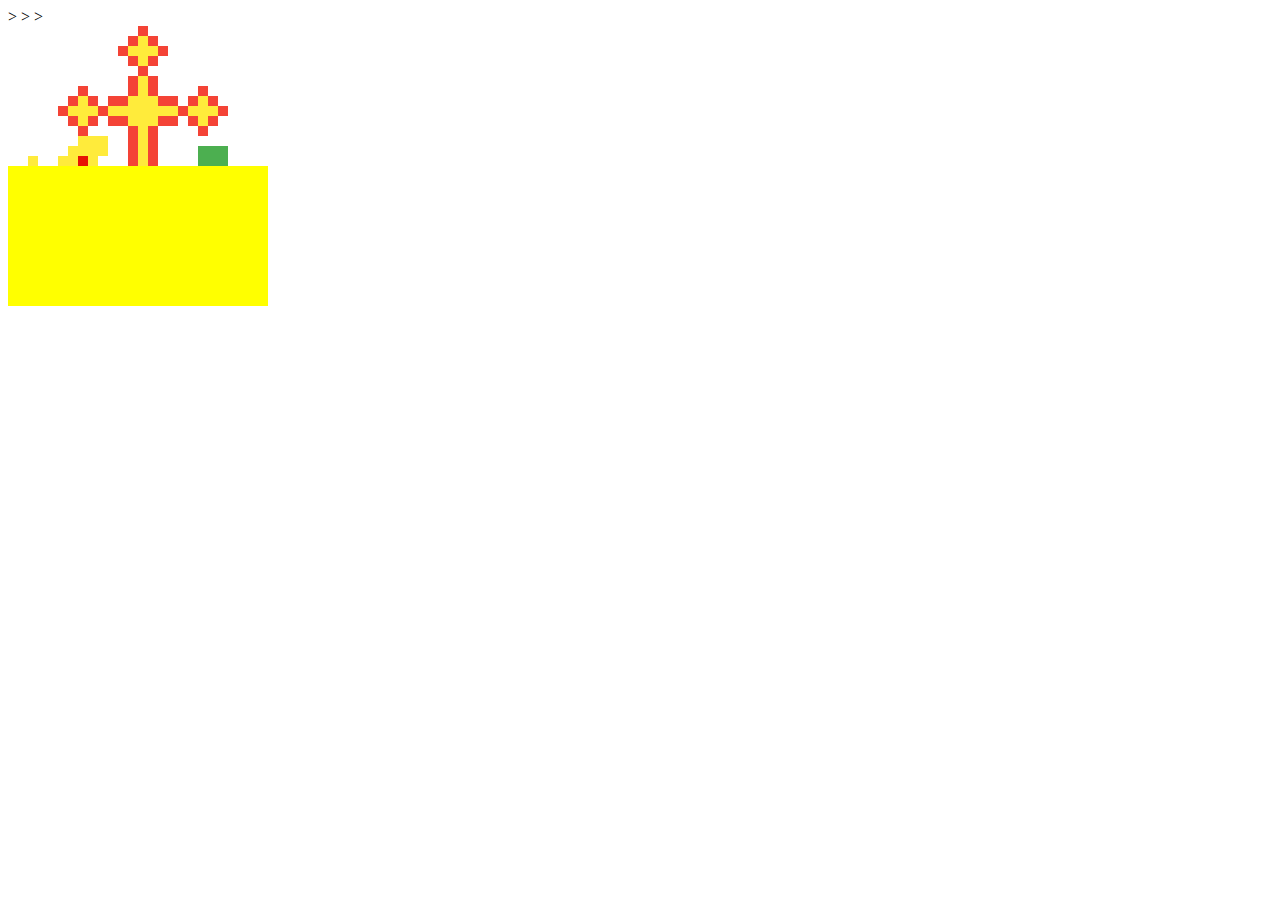
<file: botellas.html>
<!DOCTYPE html>
<html>
<head>
<title>Imagen en Tabla HTML</title>
<style>
  table {
    border-collapse: collapse;
  }
  td {
    width: 10px;
    height: 10px;
    border: none;
    padding: 0;
  }
  .yellow { background: #ffeb3b; }
  .red { background: #f44336; }
  .black { background: #000; }
  .white { background: #fff; }
  .gray { background: #888; }
  .pink { background: #e91e63; }
  .purple { background: #9c27b0; }
  .blue { background: #2196f3; }
  .green { background: #4caf50; }
  .orange { background: #ff9800; }
</style>
</head>
<body>

<table>
  <tr>
    <td ></td>
    <td ></td>
    <td ></td>
    <td ></td>
    <td ></td>
    <td></td>
    <td ></td>
    <td ></td>
    <td ></td>
    <td ></td>
    <td ></td>
    <td ></td>
    <td ></td>
    <td style="background: #f44336;"></td>
    <td ></td>
    <td></td>
    <td ></td>
    <td ></td>
    <td ></td>
    <td ></td>
    <td ></td>
    <td ></td>
    <td ></td>
    <td ></td>
    <td ></td>
    <td ></td>
  </tr>
    <tr>
   <td></td>
    <td ></td>
    <td></td>
    <td ></td>
    <td ></td>
    <td ></td>
    <td ></td>
    <td ></td>
    <td ></td>
    <td></td>
    <td ></td>
    <td ></td>
    <td style="background: #f44336;"></td>
    <td style="background: #ffeb3b;"></td>
    <td style="background: #f44336;"></td>
    <td ></td>
    <td ></td>
    <td ></td>
    <td ></td>
    <td></td>
    <td ></td>
    <td ></td>
    <td ></td>
    <td ></td>
    <td ></td>
    <td ></td>
    <tr>
    <td ></td>
    <td ></td>
    <td ></td>
    <td ></td>
    <td ></td>
    <td ></td>
    <td ></td>
    <td ></td>
    <td ></td>
    <td ></td>
    <td ></td>
    <td style="background: #f44336;"></td>
    <td style="background: #ffeb3b;"></td>
    <td style="background: #ffeb3b;"></td>
    <td style="background: #ffeb3b;"></td>
    <td style="background: #f44336;"></td>
    <td ></td>
    <td ></td>
    <td ></td>
    <td></td>
    <td ></td>
    <td ></td>
    <td></td>
    <td ></td>
    <td ></td>
    <td></td>>
  </tr>
   <tr>
   <td></td>
    <td ></td>
    <td></td>
    <td ></td>
    <td ></td>
    <td ></td>
    <td ></td>
    <td ></td>
    <td ></td>
    <td></td>
    <td ></td>
    <td ></td>
    <td style="background: #f44336;"></td>
    <td style="background: #ffeb3b;"></td>
    <td style="background: #f44336;"></td>
    <td ></td>
    <td ></td>
    <td ></td>
    <td ></td>
    <td></td>
    <td ></td>
    <td ></td>
    <td ></td>
    <td ></td>
    <td ></td>
    <td ></td>
   </tr>
  <tr>
    <td ></td>
    <td ></td>
    <td ></td>
    <td ></td>
    <td ></td>
    <td></td>
    <td ></td>
    <td ></td>
    <td ></td>
    <td ></td>
    <td ></td>
    <td ></td>
    <td ></td>
    <td style="background: #f44336;"></td>
    <td ></td>
    <td></td>
    <td ></td>
    <td ></td>
    <td ></td>
    <td ></td>
    <td ></td>
    <td ></td>
    <td ></td>
    <td ></td>
    <td ></td>
    <td ></td>
  </tr>
   <tr>
   <td></td>
    <td ></td>
    <td></td>
    <td ></td>
    <td ></td>
    <td ></td>
    <td ></td>
    <td ></td>
    <td ></td>
    <td></td>
    <td ></td>
    <td ></td>
    <td style="background: #f44336;"></td>
    <td style="background: #ffeb3b;"></td>
    <td style="background: #f44336;"></td>
    <td ></td>
    <td ></td>
    <td ></td>
    <td ></td>
    <td></td>
    <td ></td>
    <td ></td>
    <td ></td>
    <td ></td>
    <td ></td>
    <td ></td>
  </tr>
   <tr>
   <td></td>
    <td ></td>
    <td></td>
    <td ></td>
    <td ></td>
    <td ></td>
    <td ></td>
    <td style="background: #f44336;"></td>
    <td ></td>
    <td></td>
    <td ></td>
    <td ></td>
    <td style="background: #f44336;"></td>
    <td style="background: #ffeb3b;"></td>
    <td style="background: #f44336;"></td>
    <td ></td>
    <td ></td>
    <td ></td>
    <td ></td>
    <td style="background: #f44336;"></td>
    <td ></td>
    <td ></td>
    <td ></td>
    <td ></td>
    <td ></td>
    <td ></td>
   </tr>
 <tr>
    <td ></td>
    <td ></td>
    <td ></td>
    <td ></td>
    <td ></td>
    <td ></td>
    <td style="background: #f44336;"></td>
    <td style="background: #ffeb3b;"></td>
    <td style="background: #f44336;"></td>
    <td ></td>
    <td style="background: #f44336;"></td>
    <td style="background: #f44336;"></td>
    <td style="background: #ffeb3b;"></td>
    <td style="background: #ffeb3b;"></td>
    <td style="background: #ffeb3b;"></td>
    <td style="background: #f44336;"></td>
    <td style="background: #f44336;"></td>
    <td ></td>
    <td style="background: #f44336;"></td>
    <td style="background: #ffeb3b;"></td>
    <td style="background: #f44336;"></td>
    <td ></td>
    <td></td>
    <td ></td>
    <td ></td>
    <td></td>>
  </tr>
  <tr>
   <td ></td>
    <td ></td>
    <td ></td>
    <td ></td>
    <td ></td>
    <td style="background: #f44336;"></td>
    <td style="background: #ffeb3b;"></td>
    <td style="background: #ffeb3b;"></td>
    <td style="background: #ffeb3b;"></td>
    <td style="background: #f44336;"></td>
    <td style="background: #ffeb3b;"></td>
    <td style="background: #ffeb3b;"></td>
    <td style="background: #ffeb3b;"></td>
    <td style="background: #ffeb3b;"></td>
    <td style="background: #ffeb3b;"></td>
    <td style="background: #ffeb3b;"></td>
    <td style="background: #ffeb3b;"></td>
    <td style="background: #f44336;"></td>
    <td style="background: #ffeb3b;"></td>
    <td style="background: #ffeb3b;"></td>
    <td style="background: #ffeb3b;"></td>
    <td style="background: #f44336;"></td>
    <td ></td>
    <td ></td>
    <td ></td>
    <td ></td>
    <td ></td>
    <td ></td>
  </tr>
  <tr>
    <td ></td>
    <td ></td>
    <td ></td>
    <td ></td>
    <td ></td>
    <td ></td>
    <td style="background: #f44336;"></td>
    <td style="background: #ffeb3b;"></td>
    <td style="background: #f44336;"></td>
    <td ></td>
    <td style="background: #f44336;"></td>
    <td style="background: #f44336;"></td>
    <td style="background: #ffeb3b;"></td>
    <td style="background: #ffeb3b;"></td>
    <td style="background: #ffeb3b;"></td>
    <td style="background: #f44336;"></td>
    <td style="background: #f44336;"></td>
    <td ></td>
    <td style="background: #f44336;"></td>
    <td style="background: #ffeb3b;"></td>
    <td style="background: #f44336;"></td>
    <td ></td>
    <td></td>
    <td ></td>
    <td ></td>
    <td></td>>
  </tr>
  <tr>
    <td></td>
    <td></td>
    <td></td>
    <td ></td>
    <td></td>
    <td></td>
    <td ></td>
    <td style="background: #f44336;"></td>
    <td ></td>
    <td ></td>
    <td></td>
    <td ></td>
    <td style="background: #f44336;"></td>
    <td style="background: #ffeb3b;"></td>
    <td style="background: #f44336;"></td>
    <td ></td>
    <td ></td>
    <td ></td>
    <td ></td>
    <td style="background: #f44336;"></td>
    <td ></td>
    <td ></td>
    <td></td>
    <td ></td>
    <td ></td>
    <td ></td>
  </tr>
 <tr>
    <td></td>
    <td></td>
    <td></td>
    <td ></td>
    <td></td>
    <td></td>
    <td ></td>
    <td style="background: #ffeb3b;"></td>
    <td style="background: #ffeb3b;"></td>
    <td style="background: #ffeb3b;"></td>
    <td></td>
    <td ></td>
    <td style="background: #f44336;"></td>
    <td style="background: #ffeb3b;"></td>
    <td style="background: #f44336;"></td>
    <td ></td>
    <td ></td>
    <td ></td>
    <td ></td>
    <td ></td>
    <td ></td>
    <td ></td>
    <td></td>
    <td ></td>
    <td ></td>
    <td ></td>
  </tr>
  <tr>
    <td></td>
    <td></td>
    <td></td>
    <td ></td>
    <td></td>
    <td></td>
    <td style="background: #ffeb3b;"></td>
    <td style="background: #ffeb3b;"></td>
    <td style="background: #ffeb3b;"></td>
    <td style="background: #ffeb3b;"></td>
    <td></td>
    <td ></td>
    <td style="background: #f44336;"></td>
    <td style="background: #ffeb3b;"></td>
    <td style="background: #f44336;"></td>
    <td ></td>
    <td ></td>
    <td ></td>
    <td ></td>
    <td style=" background: #4caf50; "></td>
    <td style=" background: #4caf50; "></td>
    <td style=" background: #4caf50; "></td>
    <td></td>
    <td ></td>
    <td ></td>
    <td ></td>
  </tr>
 <tr>
    <td></td>
    <td></td>
    <td style="background: #ffeb3b;"></td>
    <td ></td>
    <td ></td>
    <td style="background: #ffeb3b;"></td>
    <td style="background: #ffeb3b;"></td>
    <td style="background: #e71203;"></td>
    <td style="background: #ffeb3b;"></td>
    <td></td>
    <td></td>
    <td ></td>
    <td style="background: #f44336;"></td>
    <td style="background: #ffeb3b;"></td>
    <td style="background: #f44336;"></td>
    <td ></td>
    <td ></td>
    <td ></td>
    <td ></td>
    <td style=" background: #4caf50; "></td>
    <td style=" background: #4caf50; "></td>
    <td style=" background: #4caf50; "></td>
    <td></td>
    <td ></td>
    <td ></td>
    <td ></td>
  </tr>
  <tr>
   <td style="background-color:#FFFF00;"></td>
    <td style="background-color:#FFFF00;"></td>
    <td style="background-color:#FFFF00;"></td>
    <td style="background-color:#FFFF00;"></td>
    <td style="background-color:#FFFF00;"></td>
    <td style="background-color:#FFFF00;"></td>
    <td style="background-color:#FFFF00;"></td>
    <td style="background-color:#FFFF00;"></td>
    <td style="background-color:#FFFF00;"></td>
    <td style="background-color:#FFFF00;"></td>
    <td style="background-color:#FFFF00;"></td>
    <td style="background-color:#FFFF00;"></td>
    <td style="background-color:#FFFF00;"></td>
    <td style="background-color:#FFFF00;"></td>
    <td style="background-color:#FFFF00;"></td>
    <td style="background-color:#FFFF00;"></td>
    <td style="background-color:#FFFF00;"></td>
    <td style="background-color:#FFFF00;"></td>
    <td style="background-color:#FFFF00;"></td>
    <td style="background-color:#FFFF00;"></td>
    <td style="background-color:#FFFF00;"></td>
    <td style="background-color:#FFFF00;"></td>
    <td style="background-color:#FFFF00;"></td>
    <td style="background-color:#FFFF00;"></td>
    <td style="background-color:#FFFF00;"></td>
    <td style="background-color:#FFFF00;"></td>
  </tr>
  <tr>
   <td style="background-color:#FFFF00;"></td>
    <td style="background-color:#FFFF00;"></td>
    <td style="background-color:#FFFF00;"></td>
    <td style="background-color:#FFFF00;"></td>
    <td style="background-color:#FFFF00;"></td>
    <td style="background-color:#FFFF00;"></td>
    <td style="background-color:#FFFF00;"></td>
    <td style="background-color:#FFFF00;"></td>
    <td style="background-color:#FFFF00;"></td>
    <td style="background-color:#FFFF00;"></td>
    <td style="background-color:#FFFF00;"></td>
    <td style="background-color:#FFFF00;"></td>
    <td style="background-color:#FFFF00;"></td>
    <td style="background-color:#FFFF00;"></td>
    <td style="background-color:#FFFF00;"></td>
    <td style="background-color:#FFFF00;"></td>
    <td style="background-color:#FFFF00;"></td>
    <td style="background-color:#FFFF00;"></td>
    <td style="background-color:#FFFF00;"></td>
    <td style="background-color:#FFFF00;"></td>
    <td style="background-color:#FFFF00;"></td>
    <td style="background-color:#FFFF00;"></td>
    <td style="background-color:#FFFF00;"></td>
    <td style="background-color:#FFFF00;"></td>
    <td style="background-color:#FFFF00;"></td>
    <td style="background-color:#FFFF00;"></td>
  </tr>
  <tr>
    <td style="background-color:#FFFF00;"></td>
    <td style="background-color:#FFFF00;"></td>
    <td style="background-color:#FFFF00;"></td>
    <td style="background-color:#FFFF00;"></td>
    <td style="background-color:#FFFF00;"></td>
    <td style="background-color:#FFFF00;"></td>
    <td style="background-color:#FFFF00;"></td>
    <td style="background-color:#FFFF00;"></td>
    <td style="background-color:#FFFF00;"></td>
    <td style="background-color:#FFFF00;"></td>
    <td style="background-color:#FFFF00;"></td>
    <td style="background-color:#FFFF00;"></td>
    <td style="background-color:#FFFF00;"></td>
    <td style="background-color:#FFFF00;"></td>
    <td style="background-color:#FFFF00;"></td>
    <td style="background-color:#FFFF00;"></td>
    <td style="background-color:#FFFF00;"></td>
    <td style="background-color:#FFFF00;"></td>
    <td style="background-color:#FFFF00;"></td>
    <td style="background-color:#FFFF00;"></td>
    <td style="background-color:#FFFF00;"></td>
    <td style="background-color:#FFFF00;"></td>
    <td style="background-color:#FFFF00;"></td>
    <td style="background-color:#FFFF00;"></td>
    <td style="background-color:#FFFF00;"></td>
    <td style="background-color:#FFFF00;"></td>
  </tr>
  <tr>
   <td style="background-color:#FFFF00;"></td>
    <td style="background-color:#FFFF00;"></td>
    <td style="background-color:#FFFF00;"></td>
    <td style="background-color:#FFFF00;"></td>
    <td style="background-color:#FFFF00;"></td>
    <td style="background-color:#FFFF00;"></td>
    <td style="background-color:#FFFF00;"></td>
    <td style="background-color:#FFFF00;"></td>
    <td style="background-color:#FFFF00;"></td>
    <td style="background-color:#FFFF00;"></td>
    <td style="background-color:#FFFF00;"></td>
    <td style="background-color:#FFFF00;"></td>
    <td style="background-color:#FFFF00;"></td>
    <td style="background-color:#FFFF00;"></td>
    <td style="background-color:#FFFF00;"></td>
    <td style="background-color:#FFFF00;"></td>
    <td style="background-color:#FFFF00;"></td>
    <td style="background-color:#FFFF00;"></td>
    <td style="background-color:#FFFF00;"></td>
    <td style="background-color:#FFFF00;"></td>
    <td style="background-color:#FFFF00;"></td>
    <td style="background-color:#FFFF00;"></td>
    <td style="background-color:#FFFF00;"></td>
    <td style="background-color:#FFFF00;"></td>
    <td style="background-color:#FFFF00;"></td>
    <td style="background-color:#FFFF00;"></td>
  </tr>
  <tr>
    <td style="background-color:#FFFF00;"></td>
    <td style="background-color:#FFFF00;"></td>
    <td style="background-color:#FFFF00;"></td>
    <td style="background-color:#FFFF00;"></td>
    <td style="background-color:#FFFF00;"></td>
    <td style="background-color:#FFFF00;"></td>
    <td style="background-color:#FFFF00;"></td>
    <td style="background-color:#FFFF00;"></td>
    <td style="background-color:#FFFF00;"></td>
    <td style="background-color:#FFFF00;"></td>
    <td style="background-color:#FFFF00;"></td>
    <td style="background-color:#FFFF00;"></td>
    <td style="background-color:#FFFF00;"></td>
    <td style="background-color:#FFFF00;"></td>
    <td style="background-color:#FFFF00;"></td>
    <td style="background-color:#FFFF00;"></td>
    <td style="background-color:#FFFF00;"></td>
    <td style="background-color:#FFFF00;"></td>
    <td style="background-color:#FFFF00;"></td>
    <td style="background-color:#FFFF00;"></td>
    <td style="background-color:#FFFF00;"></td>
    <td style="background-color:#FFFF00;"></td>
    <td style="background-color:#FFFF00;"></td>
    <td style="background-color:#FFFF00;"></td>
    <td style="background-color:#FFFF00;"></td>
    <td style="background-color:#FFFF00;"></td>
  </tr>
  <tr>
    <td style="background-color:#FFFF00;"></td>
    <td style="background-color:#FFFF00;"></td>
    <td style="background-color:#FFFF00;"></td>
    <td style="background-color:#FFFF00;"></td>
    <td style="background-color:#FFFF00;"></td>
    <td style="background-color:#FFFF00;"></td>
    <td style="background-color:#FFFF00;"></td>
    <td style="background-color:#FFFF00;"></td>
    <td style="background-color:#FFFF00;"></td>
    <td style="background-color:#FFFF00;"></td>
    <td style="background-color:#FFFF00;"></td>
    <td style="background-color:#FFFF00;"></td>
    <td style="background-color:#FFFF00;"></td>
    <td style="background-color:#FFFF00;"></td>
    <td style="background-color:#FFFF00;"></td>
    <td style="background-color:#FFFF00;"></td>
    <td style="background-color:#FFFF00;"></td>
    <td style="background-color:#FFFF00;"></td>
    <td style="background-color:#FFFF00;"></td>
    <td style="background-color:#FFFF00;"></td>
    <td style="background-color:#FFFF00;"></td>
    <td style="background-color:#FFFF00;"></td>
    <td style="background-color:#FFFF00;"></td>
    <td style="background-color:#FFFF00;"></td>
    <td style="background-color:#FFFF00;"></td>
    <td style="background-color:#FFFF00;"></td>
  </tr>
  <tr>
    <td style="background-color:#FFFF00;"></td>
    <td style="background-color:#FFFF00;"></td>
    <td style="background-color:#FFFF00;"></td>
    <td style="background-color:#FFFF00;"></td>
    <td style="background-color:#FFFF00;"></td>
    <td style="background-color:#FFFF00;"></td>
    <td style="background-color:#FFFF00;"></td>
    <td style="background-color:#FFFF00;"></td>
    <td style="background-color:#FFFF00;"></td>
    <td style="background-color:#FFFF00;"></td>
    <td style="background-color:#FFFF00;"></td>
    <td style="background-color:#FFFF00;"></td>
    <td style="background-color:#FFFF00;"></td>
    <td style="background-color:#FFFF00;"></td>
    <td style="background-color:#FFFF00;"></td>
    <td style="background-color:#FFFF00;"></td>
    <td style="background-color:#FFFF00;"></td>
    <td style="background-color:#FFFF00;"></td>
    <td style="background-color:#FFFF00;"></td>
    <td style="background-color:#FFFF00;"></td>
    <td style="background-color:#FFFF00;"></td>
    <td style="background-color:#FFFF00;"></td>
    <td style="background-color:#FFFF00;"></td>
    <td style="background-color:#FFFF00;"></td>
    <td style="background-color:#FFFF00;"></td>
    <td style="background-color:#FFFF00;"></td>
  </tr>
  <tr>
    <td style="background-color:#FFFF00;"></td>
    <td style="background-color:#FFFF00;"></td>
    <td style="background-color:#FFFF00;"></td>
    <td style="background-color:#FFFF00;"></td>
    <td style="background-color:#FFFF00;"></td>
    <td style="background-color:#FFFF00;"></td>
    <td style="background-color:#FFFF00;"></td>
    <td style="background-color:#FFFF00;"></td>
    <td style="background-color:#FFFF00;"></td>
    <td style="background-color:#FFFF00;"></td>
    <td style="background-color:#FFFF00;"></td>
    <td style="background-color:#FFFF00;"></td>
    <td style="background-color:#FFFF00;"></td>
    <td style="background-color:#FFFF00;"></td>
    <td style="background-color:#FFFF00;"></td>
    <td style="background-color:#FFFF00;"></td>
    <td style="background-color:#FFFF00;"></td>
    <td style="background-color:#FFFF00;"></td>
    <td style="background-color:#FFFF00;"></td>
    <td style="background-color:#FFFF00;"></td>
    <td style="background-color:#FFFF00;"></td>
    <td style="background-color:#FFFF00;"></td>
    <td style="background-color:#FFFF00;"></td>
    <td style="background-color:#FFFF00;"></td>
    <td style="background-color:#FFFF00;"></td>
    <td style="background-color:#FFFF00;"></td>
  </tr>
  <tr>
    <td style="background-color:#FFFF00;"></td>
    <td style="background-color:#FFFF00;"></td>
    <td style="background-color:#FFFF00;"></td>
    <td style="background-color:#FFFF00;"></td>
    <td style="background-color:#FFFF00;"></td>
    <td style="background-color:#FFFF00;"></td>
    <td style="background-color:#FFFF00;"></td>
    <td style="background-color:#FFFF00;"></td>
    <td style="background-color:#FFFF00;"></td>
    <td style="background-color:#FFFF00;"></td>
    <td style="background-color:#FFFF00;"></td>
    <td style="background-color:#FFFF00;"></td>
    <td style="background-color:#FFFF00;"></td>
    <td style="background-color:#FFFF00;"></td>
    <td style="background-color:#FFFF00;"></td>
    <td style="background-color:#FFFF00;"></td>
    <td style="background-color:#FFFF00;"></td>
    <td style="background-color:#FFFF00;"></td>
    <td style="background-color:#FFFF00;"></td>
    <td style="background-color:#FFFF00;"></td>
    <td style="background-color:#FFFF00;"></td>
    <td style="background-color:#FFFF00;"></td>
    <td style="background-color:#FFFF00;"></td>
    <td style="background-color:#FFFF00;"></td>
    <td style="background-color:#FFFF00;"></td>
    <td style="background-color:#FFFF00;"></td>
  </tr>
  <tr>
    <td style="background-color:#FFFF00;"></td>
    <td style="background-color:#FFFF00;"></td>
    <td style="background-color:#FFFF00;"></td>
    <td style="background-color:#FFFF00;"></td>
    <td style="background-color:#FFFF00;"></td>
    <td style="background-color:#FFFF00;"></td>
    <td style="background-color:#FFFF00;"></td>
    <td style="background-color:#FFFF00;"></td>
    <td style="background-color:#FFFF00;"></td>
    <td style="background-color:#FFFF00;"></td>
    <td style="background-color:#FFFF00;"></td>
    <td style="background-color:#FFFF00;"></td>
    <td style="background-color:#FFFF00;"></td>
    <td style="background-color:#FFFF00;"></td>
    <td style="background-color:#FFFF00;"></td>
    <td style="background-color:#FFFF00;"></td>
    <td style="background-color:#FFFF00;"></td>
    <td style="background-color:#FFFF00;"></td>
    <td style="background-color:#FFFF00;"></td>
    <td style="background-color:#FFFF00;"></td>
    <td style="background-color:#FFFF00;"></td>
    <td style="background-color:#FFFF00;"></td>
    <td style="background-color:#FFFF00;"></td>
    <td style="background-color:#FFFF00;"></td>
    <td style="background-color:#FFFF00;"></td>
    <td style="background-color:#FFFF00;"></td>
  </tr>
  <tr>
    <td style="background-color:#FFFF00;"></td>
    <td style="background-color:#FFFF00;"></td>
    <td style="background-color:#FFFF00;"></td>
    <td style="background-color:#FFFF00;"></td>
    <td style="background-color:#FFFF00;"></td>
    <td style="background-color:#FFFF00;"></td>
    <td style="background-color:#FFFF00;"></td>
    <td style="background-color:#FFFF00;"></td>
    <td style="background-color:#FFFF00;"></td>
    <td style="background-color:#FFFF00;"></td>
    <td style="background-color:#FFFF00;"></td>
    <td style="background-color:#FFFF00;"></td>
    <td style="background-color:#FFFF00;"></td>
    <td style="background-color:#FFFF00;"></td>
    <td style="background-color:#FFFF00;"></td>
    <td style="background-color:#FFFF00;"></td>
    <td style="background-color:#FFFF00;"></td>
    <td style="background-color:#FFFF00;"></td>
    <td style="background-color:#FFFF00;"></td>
    <td style="background-color:#FFFF00;"></td>
    <td style="background-color:#FFFF00;"></td>
    <td style="background-color:#FFFF00;"></td>
    <td style="background-color:#FFFF00;"></td>
    <td style="background-color:#FFFF00;"></td>
    <td style="background-color:#FFFF00;"></td>
    <td style="background-color:#FFFF00;"></td>
  </tr>
  <tr>
    <td style="background-color:#FFFF00;"></td>
    <td style="background-color:#FFFF00;"></td>
    <td style="background-color:#FFFF00;"></td>
    <td style="background-color:#FFFF00;"></td>
    <td style="background-color:#FFFF00;"></td>
    <td style="background-color:#FFFF00;"></td>
    <td style="background-color:#FFFF00;"></td>
    <td style="background-color:#FFFF00;"></td>
    <td style="background-color:#FFFF00;"></td>
    <td style="background-color:#FFFF00;"></td>
    <td style="background-color:#FFFF00;"></td>
    <td style="background-color:#FFFF00;"></td>
    <td style="background-color:#FFFF00;"></td>
    <td style="background-color:#FFFF00;"></td>
    <td style="background-color:#FFFF00;"></td>
    <td style="background-color:#FFFF00;"></td>
    <td style="background-color:#FFFF00;"></td>
    <td style="background-color:#FFFF00;"></td>
    <td style="background-color:#FFFF00;"></td>
    <td style="background-color:#FFFF00;"></td>
    <td style="background-color:#FFFF00;"></td>
    <td style="background-color:#FFFF00;"></td>
    <td style="background-color:#FFFF00;"></td>
    <td style="background-color:#FFFF00;"></td>
    <td style="background-color:#FFFF00;"></td>
    <td style="background-color:#FFFF00;"></td>
  </tr>
  <tr>
    <td style="background-color:#FFFF00;"></td>
    <td style="background-color:#FFFF00;"></td>
    <td style="background-color:#FFFF00;"></td>
    <td style="background-color:#FFFF00;"></td>
    <td style="background-color:#FFFF00;"></td>
    <td style="background-color:#FFFF00;"></td>
    <td style="background-color:#FFFF00;"></td>
    <td style="background-color:#FFFF00;"></td>
    <td style="background-color:#FFFF00;"></td>
    <td style="background-color:#FFFF00;"></td>
    <td style="background-color:#FFFF00;"></td>
    <td style="background-color:#FFFF00;"></td>
    <td style="background-color:#FFFF00;"></td>
    <td style="background-color:#FFFF00;"></td>
    <td style="background-color:#FFFF00;"></td>
    <td style="background-color:#FFFF00;"></td>
    <td style="background-color:#FFFF00;"></td>
    <td style="background-color:#FFFF00;"></td>
    <td style="background-color:#FFFF00;"></td>
    <td style="background-color:#FFFF00;"></td>
    <td style="background-color:#FFFF00;"></td>
    <td style="background-color:#FFFF00;"></td>
    <td style="background-color:#FFFF00;"></td>
    <td style="background-color:#FFFF00;"></td>
    <td style="background-color:#FFFF00;"></td>
    <td style="background-color:#FFFF00;"></td>
  </tr>
  <tr>
    <td style="background-color:#FFFF00;"></td>
    <td style="background-color:#FFFF00;"></td>
    <td style="background-color:#FFFF00;"></td>
    <td style="background-color:#FFFF00;"></td>
    <td style="background-color:#FFFF00;"></td>
    <td style="background-color:#FFFF00;"></td>
    <td style="background-color:#FFFF00;"></td>
    <td style="background-color:#FFFF00;"></td>
    <td style="background-color:#FFFF00;"></td>
    <td style="background-color:#FFFF00;"></td>
    <td style="background-color:#FFFF00;"></td>
    <td style="background-color:#FFFF00;"></td>
    <td style="background-color:#FFFF00;"></td>
    <td style="background-color:#FFFF00;"></td>
    <td style="background-color:#FFFF00;"></td>
    <td style="background-color:#FFFF00;"></td>
    <td style="background-color:#FFFF00;"></td>
    <td style="background-color:#FFFF00;"></td>
    <td style="background-color:#FFFF00;"></td>
    <td style="background-color:#FFFF00;"></td>
    <td style="background-color:#FFFF00;"></td>
    <td style="background-color:#FFFF00;"></td>
    <td style="background-color:#FFFF00;"></td>
    <td style="background-color:#FFFF00;"></td>
    <td style="background-color:#FFFF00;"></td>
    <td style="background-color:#FFFF00;"></td>
  </tr>
  
</table>

</body>
</html>
</file>
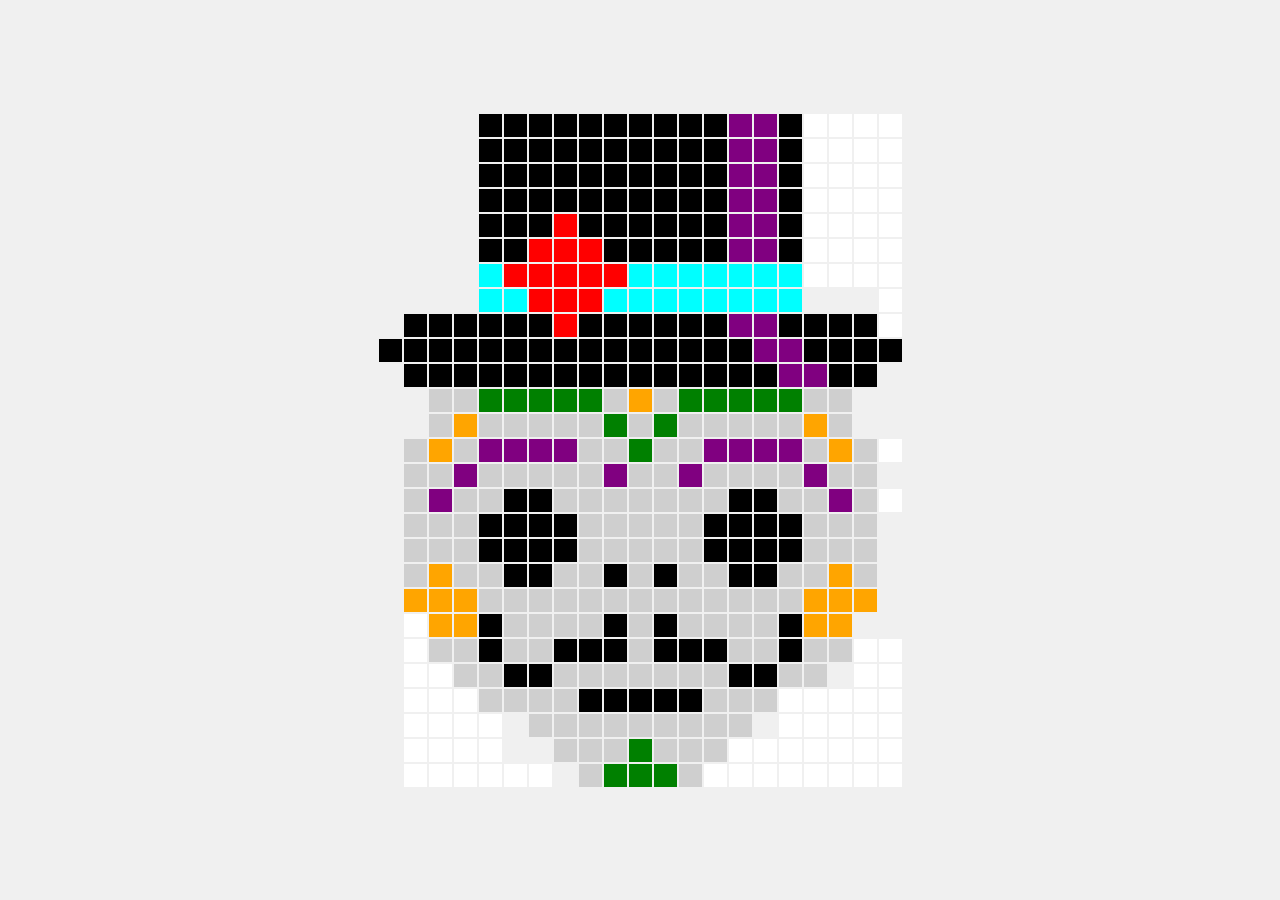
<file: Calabera.html>
<!DOCTYPE html>
<html>
<head>
<title>Pixel Art Sombrero y Cráneo</title>
<style>
  body {
    background-color: #f0f0f0;
    display: flex;
    justify-content: center;
    align-items: center;
    min-height: 100vh;
    margin: 0;
  }

  td {
    width: 21px; 
    height: 21px;
  }
  .black { background-color: #000000; }
  .white { background-color: #ffffff; }
  .red { background-color: #ff0000; }
  .blue { background-color: #00ffff; }
  .purple { background-color: #800080; }
  .orange { background-color: #ffa500; }
  .green { background-color: #008000; }  
  .gray { background-color: rgb(207, 207, 207);}

</style>
</head>
<body>

<table>
  <tr>
    <td></td><td></td><td></td><td></td><td class="black"></td><td class="black"></td><td class="black"></td><td class="black"></td><td class="black"></td><td class="black"></td><td class="black"></td><td class="black"></td><td class="black"></td><td class="black"></td><td class="purple"></td><td class="purple"></td><td class="black"></td><td class="white"></td><td class="white"></td><td class="white"></td><td class="white"></td>
  </tr>
  <tr>
    <td></td><td></td><td></td><td></td><td class="black"></td><td class="black"></td><td class="black"></td><td class="black"></td><td class="black"></td><td class="black"></td><td class="black"></td><td class="black"></td><td class="black"></td><td class="black"></td><td class="purple"></td><td class="purple"></td><td class="black"></td><td class="white"></td><td class="white"></td><td class="white"></td><td class="white"></td>
  </tr>
  <tr>
    <td></td><td></td><td></td><td></td><td class="black"></td><td class="black"></td><td class="black"></td><td class="black"></td><td class="black"></td><td class="black"></td><td class="black"></td><td class="black"></td><td class="black"></td><td class="black"></td><td class="purple"></td><td class="purple"></td><td class="black"></td><td class="white"></td><td class="white"></td><td class="white"></td><td class="white"></td>
  </tr>
  <tr>
    <td></td><td></td><td></td><td></td><td class="black"></td><td class="black"></td><td class="black"></td><td class="black"></td><td class="black"></td><td class="black"></td><td class="black"></td><td class="black"></td><td class="black"></td><td class="black"></td><td class="purple"></td><td class="purple"></td><td class="black"></td><td class="white"></td><td class="white"></td><td class="white"></td><td class="white"></td>
  </tr>
  <tr>
    <td></td><td></td><td></td><td></td><td class="black"></td><td class="black"></td><td class="black"></td><td class="red"></td><td class="black"></td><td class="black"></td><td class="black"></td><td class="black"></td><td class="black"></td><td class="black"></td><td class="purple"></td><td class="purple"></td><td class="black"></td><td class="white"></td><td class="white"></td><td class="white"></td><td class="white"></td>
  </tr>
  <tr>
    <td></td><td></td><td></td><td></td><td class="black"></td><td class="black"></td><td class="red"></td><td class="red"></td><td class="red"></td><td class="black"></td><td class="black"></td><td class="black"></td><td class="black"></td><td class="black"></td><td class="purple"></td><td class="purple"></td><td class="black"></td><td class="white"></td><td class="white"></td><td class="white"></td><td class="white"></td>
  </tr>
  <tr>
    <td></td><td></td><td></td><td></td><td class="blue"></td><td class="red"></td><td class="red"></td><td class="red"></td><td class="red"></td><td class="red"></td><td class="blue"></td><td class="blue"></td><td class="blue"></td><td class="blue"></td><td class="blue"></td><td class="blue"></td><td class="blue"></td><td class="white"></td><td class="white"></td><td class="white"></td><td class="white"></td>
  </tr>
  <tr>
    <td></td><td></td><td></td><td></td><td class="blue"></td><td class="blue"></td><td class="red"></td><td class="red"></td><td class="red"></td><td class="blue"></td><td class="blue"></td><td class="blue"></td><td class="blue"></td><td class="blue"></td><td class="blue"></td><td class="blue"></td><td class="blue"></td><td></td><td></td><td></td><td class="white"></td>
  </tr>
  <tr>
    <td></td><td class="black"></td><td class="black"></td><td class="black"></td><td class="black"></td><td class="black"></td><td class="black"></td><td class="red"></td><td class="black"></td><td class="black"></td><td class="black"></td><td class="black"></td><td class="black"></td><td class="black"></td><td class="purple"></td><td class="purple"></td><td class="black"></td><td class="black"></td><td class="black"></td><td class="black"></td><td class="white"></td>
  </tr>
  <tr>
    <td class="black"></td><td class="black"></td><td class="black"></td><td class="black"></td><td class="black"></td><td class="black"></td><td class="black"></td><td class="black"></td><td class="black"></td><td class="black"></td><td class="black"></td><td class="black"></td><td class="black"></td><td class="black"></td><td class="black"></td><td class="purple"></td><td class="purple"></td><td class="black"></td><td class="black"></td><td class="black"></td><td class="black"></td>  
  </tr>
  <tr>
    <td></td><td class="black"></td><td class="black"></td><td class="black"></td><td class="black"></td><td class="black"></td><td class="black"></td><td class="black"></td><td class="black"></td><td class="black"></td><td class="black"></td><td class="black"></td><td class="black"></td><td class="black"></td><td class="black"></td><td class="black"></td><td class="purple"></td><td class="purple"></td><td class="black"></td><td class="black"></td><td></td>
  </tr>
  <tr>
    <td></td><td></td><td class="gray"></td><td class="gray"></td><td class="green"></td><td class="green"></td><td class="green"></td><td class="green"></td><td class="green"></td><td class="gray"></td><td class="orange"></td><td class="gray"></td><td class="green"></td><td class="green"></td><td class="green"></td><td class="green"></td><td class="green"></td><td class="gray"></td><td class="gray"></td><td></td><td></td>
  </tr>
  <tr>
    <td></td><td></td><td class="gray"></td><td class="orange"></td><td class="gray"></td><td class="gray"></td><td class="gray"></td><td class="gray"></td><td class="gray"></td><td class="green"></td><td class="gray"></td><td class="green"></td><td class="gray"></td><td class="gray"></td><td class="gray"></td><td class="gray"></td><td class="gray"></td><td class="orange"></td><td class="gray"></td><td></td><td></td>
  </tr>
  <tr>
    <td></td><td class="gray"></td><td class="orange"></td><td class="gray"></td><td class="purple"></td><td class="purple"></td><td class="purple"></td><td class="purple"></td><td class="gray"></td><td class="gray"></td><td class="green"></td><td class="gray"></td><td class="gray"></td><td class="purple"></td><td class="purple"></td><td class="purple"></td><td class="purple"></td><td class="gray"></td><td class="orange"></td><td class="gray"></td><td class="white"></td>
  </tr>
  <tr>
    <td></td><td class="gray"></td><td class="gray"></td><td class="purple"></td><td class="gray"></td><td class="gray"></td><td class="gray"></td><td class="gray"></td><td class="gray"></td><td class="purple"></td><td class="gray"></td><td class="gray"></td><td class="purple"></td><td class="gray"></td><td class="gray"></td><td class="gray"></td><td class="gray"></td><td class="purple"></td><td class="gray"></td><td class="gray"></td><td></td>
  </tr>
  <tr>
    <td></td><td class="gray"></td><td class="purple"></td><td class="gray"></td><td class="gray"></td><td class="black"></td><td class="black"></td><td class="gray"></td><td class="gray"></td><td class="gray"></td><td class="gray"></td><td class="gray"></td><td class="gray"></td><td class="gray"></td><td class="black"></td><td class="black"></td><td class="gray"></td><td class="gray"></td><td class="purple"></td><td class="gray"></td><td class="white"></td>
  </tr>
  <tr>
    <td></td><td class="gray"></td><td class="gray"></td><td class="gray"></td><td class="black"></td><td class="black"></td><td class="black"></td><td class="black"></td><td class="gray"></td><td class="gray"></td><td class="gray"></td><td class="gray"></td><td class="gray"></td><td class="black"></td><td class="black"></td><td class="black"></td><td class="black"></td><td class="gray"></td><td class="gray"></td><td class="gray"></td><td></td>
  </tr>
  <tr>
    <td></td><td class="gray"></td><td class="gray"></td><td class="gray"></td><td class="black"></td><td class="black"></td><td class="black"></td><td class="black"></td><td class="gray"></td><td class="gray"></td><td class="gray"></td><td class="gray"></td><td class="gray"></td><td class="black"></td><td class="black"></td><td class="black"></td><td class="black"></td><td class="gray"></td><td class="gray"></td><td class="gray"></td><td></td>
  </tr>
  <tr>
    <td></td><td class="gray"></td><td class="orange"></td><td class="gray"></td><td class="gray"></td><td class="black"></td><td class="black"></td><td class="gray"></td><td class="gray"></td><td class="black"></td><td class="gray"></td><td class="black"></td><td class="gray"></td><td class="gray"></td><td class="black"></td><td class="black"></td><td class="gray"></td><td class="gray"></td><td class="orange"></td><td class="gray"></td><td></td>
  </tr>
  <tr>
    <td></td><td class="orange"></td><td class="orange"></td><td class="orange"></td><td class="gray"></td><td class="gray"></td><td class="gray"></td><td class="gray"></td><td class="gray"></td><td class="gray"></td><td class="gray"></td><td class="gray"></td><td class="gray"></td><td class="gray"></td><td class="gray"></td><td class="gray"></td><td class="gray"></td><td class="orange"></td><td class="orange"></td><td class="orange"></td><td></td>
  </tr>
   <tr>
    <td></td><td class="white"></td><td class="orange"></td><td class="orange"></td><td class="black"></td><td class="gray"></td><td class="gray"></td><td class="gray"></td><td class="gray"></td><td class="black"></td><td class="gray"></td><td class="black"></td><td class="gray"></td><td class="gray"></td><td class="gray"></td><td class="gray"></td><td class="black"></td><td class="orange"></td><td class="orange"></td><td></td><td></td>
  </tr>
  <tr>
    <td></td><td class="white"></td><td class="gray"></td><td class="gray"></td><td class="black"></td><td class="gray"></td><td class="gray"></td><td class="black"></td><td class="black"></td><td class="black"></td><td class="gray"></td><td class="black"></td><td class="black"></td><td class="black"></td><td class="gray"></td><td class="gray"></td><td class="black"></td><td class="gray"></td><td class="gray"></td><td class="white"></td><td class="white"></td>
  </tr>
   <tr>
    <td></td><td class="white"></td><td class="white"></td><td class="gray"></td><td class="gray"></td><td class="black"></td><td class="black"></td><td class="gray"></td><td class="gray"></td><td class="gray"></td><td class="gray"></td><td class="gray"></td><td class="gray"></td><td class="gray"></td><td class="black"></td><td class="black"></td><td class="gray"></td><td class="gray"></td><td></td><td class="white"></td><td class="white"></td>
  </tr>
  <tr>
    <td></td><td class="white"></td><td class="white"></td><td class="white"></td><td class="gray"></td><td class="gray"></td><td class="gray"></td><td class="gray"></td><td class="black"></td><td class="black"></td><td class="black"></td><td class="black"></td><td class="black"></td><td class="gray"></td><td class="gray"></td><td class="gray"></td><td class="white"></td><td class="white"></td><td class="white"></td><td class="white"></td><td class="white"></td>
  </tr>
  <tr>
    <td></td><td class="white"></td><td class="white"></td><td class="white"></td><td class="white"></td><td></td><td class="gray"></td><td class="gray"></td><td class="gray"></td><td class="gray"></td><td class="gray"></td><td class="gray"></td><td class="gray"></td><td class="gray"></td><td class="gray"></td><td></td><td class="white"></td><td class="white"></td><td class="white"></td><td class="white"></td><td class="white"></td>
  </tr>
    <tr>
    <td></td><td class="white"></td><td class="white"></td><td class="white"></td><td class="white"></td><td></td><td></td><td class="gray"></td><td class="gray"></td><td class="gray"></td><td class="green"></td><td class="gray"></td><td class="gray"></td><td class="gray"></td><td class="white"></td><td class="white"></td><td class="white"></td><td class="white"></td><td class="white"></td><td class="white"></td><td class="white"></td>
  </tr>
   <tr>
    <td></td><td class="white"></td><td class="white"></td><td class="white"></td><td class="white"></td><td class="white"></td><td class="white"></td><td></td><td class="gray"></td><td class="green"></td><td class="green"></td><td class="green"></td><td class="gray"></td><td class="white"></td><td class="white"></td><td class="white"></td><td class="white"></td><td class="white"></td><td class="white"></td><td class="white"></td><td class="white"></td>
  </tr>

</table>

</body>
</html>
</file>
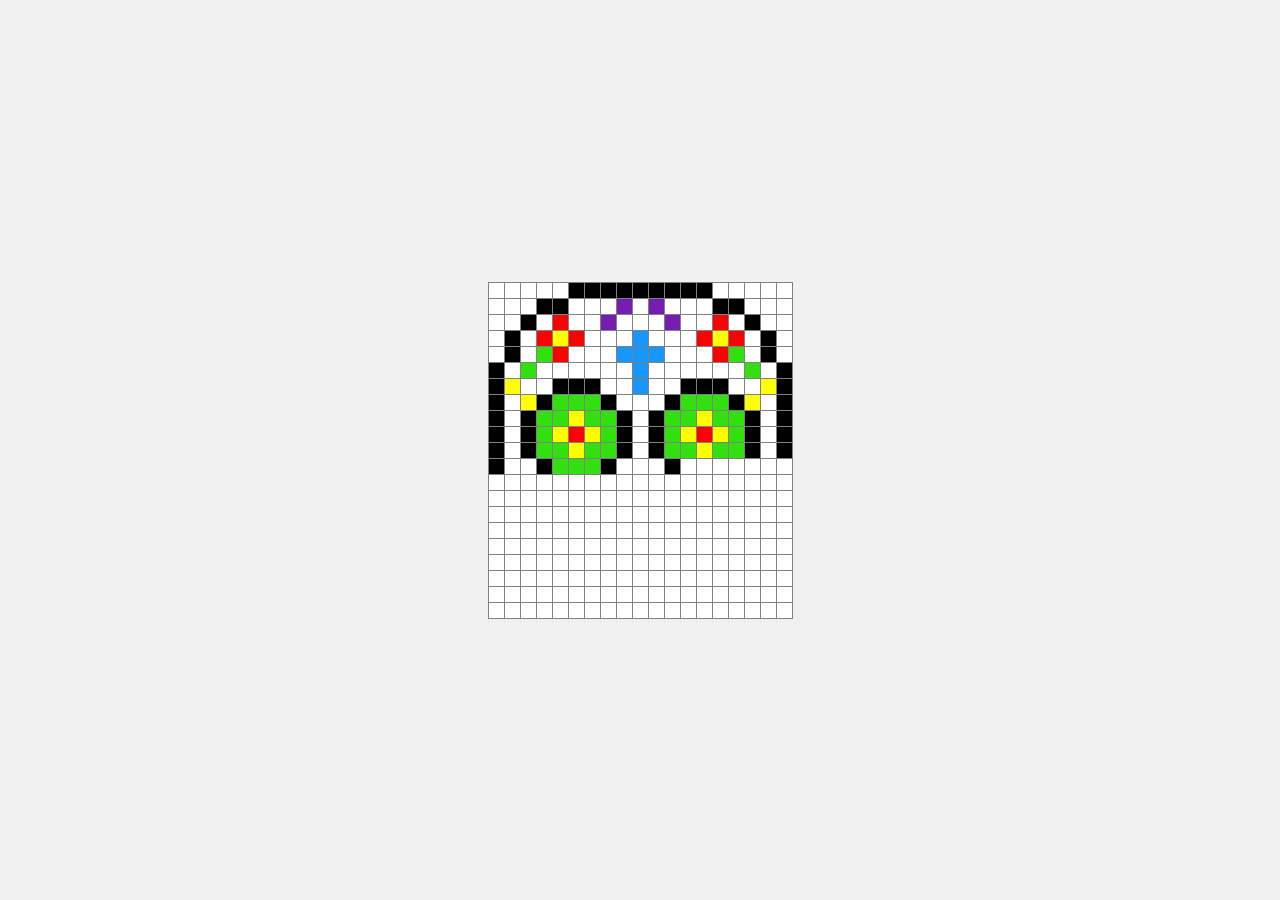
<file: calaca_inferior_central.html>
<!DOCTYPE html>
<html>
<head>
<title>Calavera de Azúcar Pixel Art</title>
<style>
  body {
    background-color: #f0f0f0; /* Un fondo claro para que la calavera resalte */
    display: flex;
    justify-content: center;
    align-items: center;
    min-height: 100vh;
    margin: 0;
  }
  table {
    border-collapse: collapse;
    background-color: white; /* El color principal de la calavera es blanco */
  }
  td {
    width: 15px; /* Tamaño de cada "pixel" */
    height: 15px;
    padding: 0;
    margin: 0;
    line-height: 0;
    font-size: 0; /* Asegurarse de que no haya espacio extra */
  }
  /* Colores utilizados en la calavera */
  .black { background-color: #000000; }
  .white { background-color: #ffffff; }
  .red { background-color: #ff0000; }
  .yellow { background-color: #ffff00; }
  .green { background-color: #32df0f; }
  .purple { background-color: #751daf; }
  .blue { background-color: #1897ff; }
  .orange { background-color: #ffa500; } /* Para el 8x5 */
</style>
</head>
<body>

<table border="1" cellpadding="0" cellspacing="0">
    <tr>
        <td></td> 
        <td></td> 
        <td></td> 
        <td></td> 
        <td></td> 
        <td class="black"></td> 
        <td class="black"></td> 
        <td class="black"></td> 
        <td class="black"></td> 
        <td class="black"></td> 
        <td class="black"></td> 
        <td class="black"></td> 
        <td class="black"></td> 
        <td class="black"></td> 
        <td></td> 
        <td></td> 
        <td></td> 
        <td></td> 
        <td></td>  
    </tr>

   <tr>
        <td></td> 
        <td></td> 
        <td></td> 
        <td class="black"></td> 
        <td class="black"></td> 
        <td></td> 
        <td></td> 
        <td></td> 
        <td class="purple"></td> 
        <td></td> 
        <td class="purple"></td> 
        <td></td> 
        <td></td> 
        <td></td> 
        <td class="black"></td> 
        <td class="black"></td> 
        <td></td> 
        <td></td> 
        <td></td>  
    </tr>

    <tr>
        <td></td> 
        <td></td> 
        <td class="black"></td> 
        <td></td> 
        <td class="red"></td> 
        <td></td> 
        <td></td> 
        <td class="purple"></td> 
        <td></td> 
        <td></td> 
        <td></td> 
        <td class="purple"></td> 
        <td></td> 
        <td></td> 
        <td class="red"></td> 
        <td></td> 
        <td class="black"></td> 
        <td></td> 
        <td></td>  
    </tr>

    <tr>
        <td></td> 
        <td class="black"></td> 
        <td></td> 
        <td class="red"></td> 
        <td class="yellow"></td> 
        <td class="red"></td> 
        <td></td> 
        <td></td> 
        <td></td> 
        <td class="blue"></td> 
        <td></td> 
        <td></td> 
        <td></td> 
        <td class="red"></td> 
        <td class="yellow"></td> 
        <td class="red"></td> 
        <td></td> 
        <td class="black"></td> 
        <td></td>  
    </tr>

    <tr>
        <td></td> 
        <td class="black"></td> 
        <td></td> 
        <td class="green"></td> 
        <td class="red"></td> 
        <td></td> 
        <td></td> 
        <td></td> 
        <td class="blue"></td> 
        <td class="blue"></td> 
        <td class="blue"></td> 
        <td></td> 
        <td></td> 
        <td></td> 
        <td class="red"></td> 
        <td class="green"></td> 
        <td></td> 
        <td class="black"></td> 
        <td></td>  
    </tr>

    <tr>
        <td class="black"></td> 
        <td></td> 
        <td class="green"></td> 
        <td></td> 
        <td></td> 
        <td></td> 
        <td></td> 
        <td></td> 
        <td></td> 
        <td class="blue"></td> 
        <td></td> 
        <td></td> 
        <td></td> 
        <td></td> 
        <td></td> 
        <td></td> 
        <td class="green"></td> 
        <td></td> 
        <td class="black"></td>  
    </tr>

    <tr>
        <td class="black"></td> 
        <td class="yellow"></td> 
        <td></td> 
        <td></td> 
        <td class="black"></td> 
        <td class="black"></td> 
        <td class="black"></td> 
        <td></td> 
        <td></td> 
        <td class="blue"></td> 
        <td></td> 
        <td></td> 
        <td class="black"></td> 
        <td class="black"></td> 
        <td class="black"></td> 
        <td></td> 
        <td></td> 
        <td class="yellow"></td> 
        <td class="black"></td>  
    </tr>

    <tr>
        <td class="black"></td> 
        <td></td> 
        <td class="yellow"></td> 
        <td class="black"></td> 
        <td class="green"></td> 
        <td class="green"></td> 
        <td class="green"></td> 
        <td class="black"></td> 
        <td></td> 
        <td></td> 
        <td></td> 
        <td class="black"></td> 
        <td class="green"></td> 
        <td class="green"></td> 
        <td class="green"></td> 
        <td class="black"></td> 
        <td class="yellow"></td> 
        <td></td> 
        <td class="black"></td>  
    </tr>

    <tr>
        <td class="black"></td> 
        <td></td> 
        <td class="black"></td> 
        <td class="green"></td> 
        <td class="green"></td> 
        <td class="yellow"></td> 
        <td class="green"></td> 
        <td class="green"></td> 
        <td class="black"></td> 
        <td></td> 
        <td class="black"></td> 
        <td class="green"></td> 
        <td class="green"></td> 
        <td class="yellow"></td> 
        <td class="green"></td> 
        <td class="green"></td> 
        <td class="black"></td> 
        <td></td> 
        <td class="black"></td>  
    </tr>


    <tr>
        <td class="black"></td> 
        <td></td> 
        <td class="black"></td> 
        <td class="green"></td> 
        <td class="yellow"></td> 
        <td class="red"></td> 
        <td class="yellow"></td> 
        <td class="green"></td> 
        <td class="black"></td> 
        <td></td> 
        <td class="black"></td> 
        <td class="green"></td> 
        <td class="yellow"></td> 
        <td class="red"></td> 
        <td class="yellow"></td> 
        <td class="green"></td> 
        <td class="black"></td> 
        <td></td> 
        <td class="black"></td>  
    </tr>

    <tr>
        <td class="black"></td> 
        <td></td> 
        <td class="black"></td> 
        <td class="green"></td> 
        <td class="green"></td> 
        <td class="yellow"></td> 
        <td class="green"></td> 
        <td class="green"></td> 
        <td class="black"></td> 
        <td></td> 
        <td class="black"></td> 
        <td class="green"></td> 
        <td class="green"></td> 
        <td class="yellow"></td> 
        <td class="green"></td> 
        <td class="green"></td> 
        <td class="black"></td> 
        <td></td> 
        <td class="black"></td>  
    </tr>

    <tr>
        <td class="black"></td> 
        <td></td> 
        <td></td> 
        <td class="black"></td> 
        <td class="green"></td> 
        <td class="green"></td> 
        <td class="green"></td> 
        <td class="black"></td> 
        <td></td> 
        <td></td> 
        <td></td> 
        <td class="black"></td> 
        <td></td> 
        <td></td> 
        <td></td> 
        <td></td> 
        <td></td> 
        <td></td> 
        <td></td>  
    </tr>

    <tr>
        <td></td> 
        <td></td> 
        <td></td> 
        <td></td> 
        <td></td> 
        <td></td> 
        <td></td> 
        <td></td> 
        <td></td> 
        <td></td> 
        <td></td> 
        <td></td> 
        <td></td> 
        <td></td> 
        <td></td> 
        <td></td> 
        <td></td> 
        <td></td> 
        <td></td>  
    </tr>

    <tr>
        <td></td> 
        <td></td> 
        <td></td> 
        <td></td> 
        <td></td> 
        <td></td> 
        <td></td> 
        <td></td> 
        <td></td> 
        <td></td> 
        <td></td> 
        <td></td> 
        <td></td> 
        <td></td> 
        <td></td> 
        <td></td> 
        <td></td> 
        <td></td> 
        <td></td>  
    </tr>

    <tr>
        <td></td> 
        <td></td> 
        <td></td> 
        <td></td> 
        <td></td> 
        <td></td> 
        <td></td> 
        <td></td> 
        <td></td> 
        <td></td> 
        <td></td> 
        <td></td> 
        <td></td> 
        <td></td> 
        <td></td> 
        <td></td> 
        <td></td> 
        <td></td> 
        <td></td>  
    </tr>

    <tr>
        <td></td> 
        <td></td> 
        <td></td> 
        <td></td> 
        <td></td> 
        <td></td> 
        <td></td> 
        <td></td> 
        <td></td> 
        <td></td> 
        <td></td> 
        <td></td> 
        <td></td> 
        <td></td> 
        <td></td> 
        <td></td> 
        <td></td> 
        <td></td> 
        <td></td>  
    </tr>

    <tr>
        <td></td> 
        <td></td> 
        <td></td> 
        <td></td> 
        <td></td> 
        <td></td> 
        <td></td> 
        <td></td> 
        <td></td> 
        <td></td> 
        <td></td> 
        <td></td> 
        <td></td> 
        <td></td> 
        <td></td> 
        <td></td> 
        <td></td> 
        <td></td> 
        <td></td>  
    </tr>

    <tr>
        <td></td> 
        <td></td> 
        <td></td> 
        <td></td> 
        <td></td> 
        <td></td> 
        <td></td> 
        <td></td> 
        <td></td> 
        <td></td> 
        <td></td> 
        <td></td> 
        <td></td> 
        <td></td> 
        <td></td> 
        <td></td> 
        <td></td> 
        <td></td> 
        <td></td>  
    </tr>

    <tr>
        <td></td> 
        <td></td> 
        <td></td> 
        <td></td> 
        <td></td> 
        <td></td> 
        <td></td> 
        <td></td> 
        <td></td> 
        <td></td> 
        <td></td> 
        <td></td> 
        <td></td> 
        <td></td> 
        <td></td> 
        <td></td> 
        <td></td> 
        <td></td> 
        <td></td>  
    </tr>

    <tr>
        <td></td> 
        <td></td> 
        <td></td> 
        <td></td> 
        <td></td> 
        <td></td> 
        <td></td> 
        <td></td> 
        <td></td> 
        <td></td> 
        <td></td> 
        <td></td> 
        <td></td> 
        <td></td> 
        <td></td> 
        <td></td> 
        <td></td> 
        <td></td> 
        <td></td>  
    </tr>

    <tr>
        <td></td> 
        <td></td> 
        <td></td> 
        <td></td> 
        <td></td> 
        <td></td> 
        <td></td> 
        <td></td> 
        <td></td> 
        <td></td> 
        <td></td> 
        <td></td> 
        <td></td> 
        <td></td> 
        <td></td> 
        <td></td> 
        <td></td> 
        <td></td> 
        <td></td>  
    </tr>
</file>
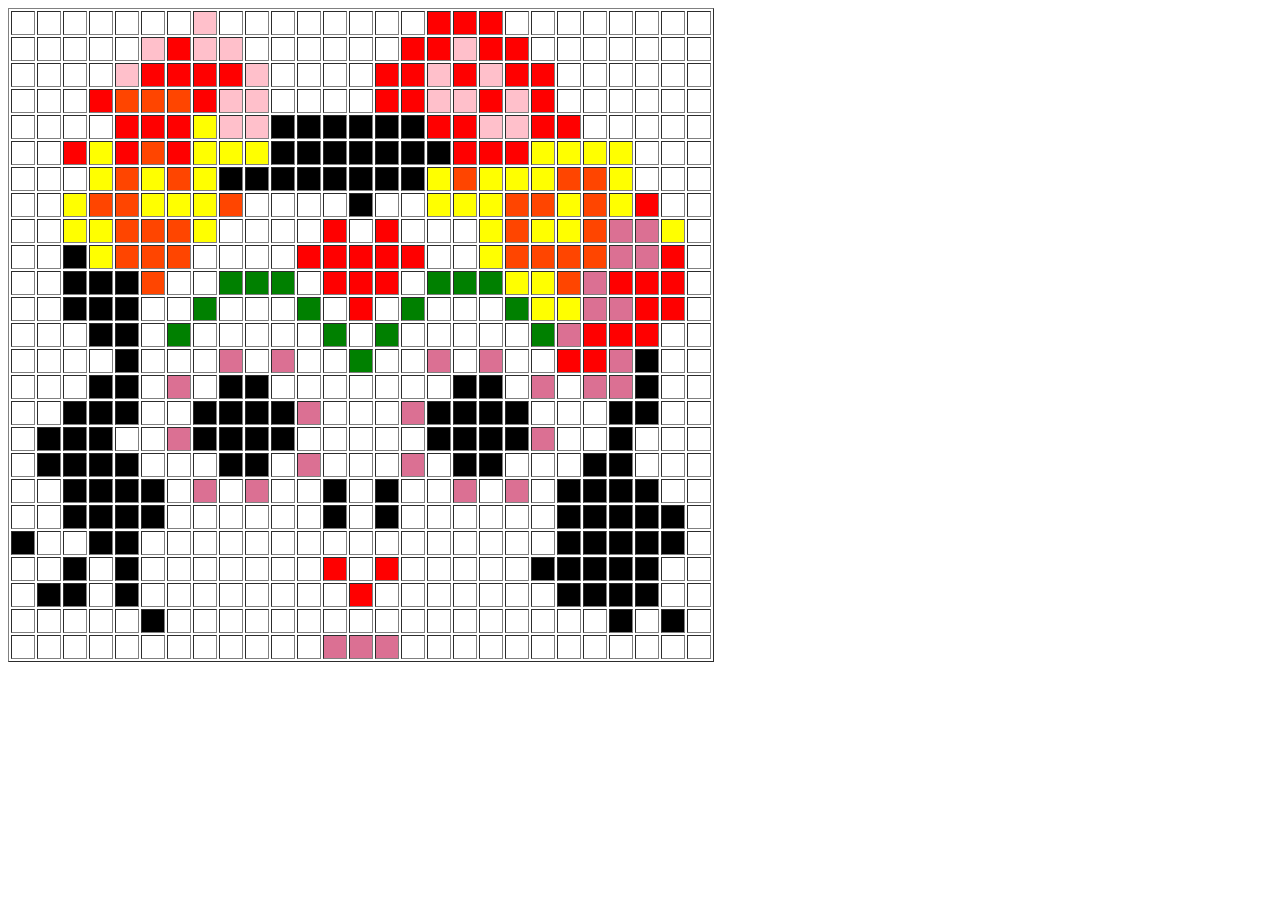
<file: celina.html>
<!DOCTYPE html>
<html lang="en">
<head>
    <meta charset="UTF-8">
    <meta name="viewport" content="width=>, initial-scale=1.0">
    <title>Document</title>
    <style>
        td{
            width: 20px;
            height: 20px;
        }
    </style>
</head>
<body>
    <table border="1">
<tr>
<td></td> <td></td>  <td></td>  <td></td>  <td></td> <td></td>  <td></td>  <td style="background-color: pink;"></td>  <td ></td>  <td></td>  <td></td>  <td></td> <td></td>  <td></td>  <td></td>  <td></td>  <td style="background-color: red;"></td>  <td style="background-color: red;"></td>  <td style="background-color: red;"> </td>  <td></td>  <td></td>  <td></td>  <td></td>  <td></td>  <td></td>  <td></td>  <td></td>
</tr>

<tr>
<td></td>  <td></td>  <td></td>  <td></td>  <td></td>  <td style="background-color: pink;"> </td>  <td style="background-color: red;"></td>  <td style="background-color: pink;"></td>  <td style="background-color: pink;"></td>  <td></td>  <td></td>  <td></td> <td></td>  <td></td>  <td></td>  <td style="background-color: red;"></td>  <td style="background-color: red;"></td>  <td style="background-color: pink;"></td>  <td style="background-color: red;"></td>  <td style="background-color: red;"></td>  <td></td>  <td></td> <td></td>  <td></td>  <td></td>  <td></td>  <td></td>
</tr>

<tr>
<td></td>  <td></td>  <td></td>  <td></td> <td style="background-color: pink;"></td>  <td style="background-color: red;"></td>  <td style="background-color: red;"></td>  <td style="background-color: red;"></td>  <td style="background-color: red;"></td>  <td style="background-color: pink;"></td>  <td></td>  <td></td> <td></td>  <td></td>  <td style="background-color: red;"></td>  <td style="background-color: red;"></td>  <td style="background-color: pink;"></td>  <td style="background-color: red;"></td>  <td style="background-color: pink;"></td>  <td style="background-color: red;"></td>  <td style="background-color: red;"></td>  <td></td>  <td></td>  <td></td>  <td></td>  <td></td>  <td></td>
</tr>

<tr>
 <td></td>  <td></td>  <td></td>  <td style="background-color: red;"></td> <td style="background-color: orangered;"></td>  <td style="background-color: orangered;"></td>  <td style="background-color: orangered;"></td>  <td style="background-color: red;"></td>  <td style="background-color: pink;"></td>  <td style="background-color: pink;"></td>  <td></td>  <td></td> <td></td>  <td></td>  <td style="background-color: red;" ></td>  <td style="background-color: red;"></td>  <td style="background-color: pink;"></td>  <td style="background-color: pink;"></td>  <td style="background-color: red;"></td>  <td style="background-color: pink;"></td>  <td style="background-color: red;"></td>  <td></td>  <td></td>  <td></td>  <td></td>  <td></td>  <td></td>
</tr>

<tr>
<td></td>  <td></td>  <td></td>  <td></td> <td style="background-color: red;"></td>  <td style="background-color: red;"></td>  <td style="background-color: red;"></td>  <td style="background-color:yellow;"></td>  <td style="background-color: pink;"></td>  <td style="background-color: pink;"></td>  <td style="background-color: black;"></td>  <td style="background-color: black;"></td> <td style="background-color: black;"> </td>  <td style="background-color: black;"></td>  <td style="background-color: black;"></td>  <td style="background-color: black;"></td>  <td style="background-color: red;"></td>  <td style="background-color: red;"></td>  <td style="background-color: pink;"></td>  <td style="background-color: pink;"></td>  <td style="background-color: red;"></td>  <td style="background-color: red;"></td>  <td></td>  <td></td>  <td></td>  <td></td>  <td></td>
</tr>

<tr>
<td></td> <td></td>  <td style="background-color: red;"></td>  <td style="background-color: yellow;"></td>  <td style="background-color: red;"></td>  <td style="background-color: orangered;"></td>  <td style="background-color: red;"></td>  <td style="background-color: yellow;"></td>  <td style="background-color: yellow;"></td> <td style="background-color: yellow;"></td>  <td style="background-color: black;"></td> <td style="background-color: black;"></td>  <td style="background-color: black;"></td>  <td style="background-color: black;"></td>  <td style="background-color: black;"></td>  <td style="background-color: black;"></td>  <td style="background-color: black;"></td>  <td style="background-color: red;"></td>  <td style="background-color: red;"></td>  <td style="background-color: red;"></td>  </td> <td style="background-color: yellow;"></td> <td style="background-color: yellow;"></td> <td style="background-color: yellow;"></td>  <td style="background-color: yellow;"></td>  <td></td> <td></td> <td></td>
</tr> 

<tr>
<td></td> <td></td>  <td></td>  <td style="background-color: yellow;"></td>  <td style="background-color: orangered;"></td>  <td style="background-color: yellow;"></td>  <td style="background-color: orangered;"></td>  <td style="background-color: yellow;"></td>  <td style="background-color: black;"> </td> <td style="background-color: black;"></td>  <td style="background-color: black;"></td>  <td style="background-color: black;"></td>  <td style="background-color: black;"></td>  <td style="background-color: black;"></td>  <td style="background-color: black;"></td>  <td style="background-color: black;"></td>  <td style="background-color: yellow;"></td>  <td style="background-color: orangered;"></td>  <td style="background-color: yellow;"></td> <td style="background-color: yellow;" ></td>  <td style="background-color: yellow;"></td>  <td style="background-color: orangered;"></td>  <td style="background-color: orangered;"></td>  <td style="background-color: yellow;"></td>  <td></td>  <td></td>  <td></td>
</tr>
<tr>
<td></td> <td></td>  <td style="background-color: yellow;"></td>  <td style="background-color: orangered;"></td>  <td style="background-color: orangered;"></td>  <td style="background-color: yellow;"></td>  <td style="background-color: yellow;"></td>  <td style="background-color: yellow;"></td>  <td style="background-color: orangered;"></td> <td ></td>  <td></td>  <td></td>  <td></td>  <td style="background-color: black;"></td>  <td ></td>  <td></td>  <td style="background-color: yellow;"></td>  <td style="background-color: yellow;"></td>  <td style="background-color: yellow;"></td>  <td style="background-color: orangered;"></td>  <td style="background-color: orangered;"></td>  <td style="background-color: yellow;"></td>  <td style="background-color: orangered;"></td>   <td style="background-color: yellow;"></td>  <td style="background-color: red;"></td>  <td></td> <td></td>
</tr>

<tr>
<td></td> <td></td>  <td style="background-color: yellow;"></td>  <td style="background-color: yellow;"></td>  <td style="background-color: orangered;"></td>  <td style="background-color: orangered;"></td>  <td style="background-color: orangered;"></td>  <td style="background-color: yellow;"></td>  <td ></td> <td></td>  <td></td>  <td></td>  <td style="background-color: red;"></td>  <td></td>  <td style="background-color: red;"></td>  <td></td>  <td></td>  <td ></td>  <td style="background-color: yellow;"></td>  <td style="background-color: orangered;"></td>  <td style="background-color: yellow;"></td>  <td style="background-color: yellow;"></td>  <td style="background-color: orangered;"></td>  <td style="background-color: palevioletred;"></td>  <td style="background-color: palevioletred;"></td>  <td style="background-color: yellow;"></td>  <td></td>
</tr>

<tr>
<td></td> <td></td>  <td style="background-color: black;"></td>  <td style="background-color: yellow;"></td>  <td style="background-color: orangered;"></td>  <td style="background-color: orangered;"></td>  <td style="background-color: orangered;"></td>  <td ></td>  <td></td> <td></td>  <td></td>  <td style="background-color: red;"></td>  <td style="background-color: red;"></td>  <td style="background-color: red;"></td>  <td style="background-color: red;"></td>  <td style="background-color: red;"></td>  <td></td>  <td></td>  <td style="background-color: yellow;"></td>  <td style="background-color: orangered;"></td>  <td style="background-color: orangered;"></td>  <td style="background-color: orangered;"></td>  <td style="background-color: orangered;"> </td>  <td style="background-color: palevioletred;"></td>  <td style="background-color: palevioletred;"></td>  <td style="background-color: red;"></td>  <td></td>
</tr>

<tr>
<td></td> <td></td>  <td style="background-color: black;"></td>  <td style="background-color: black;"></td>  <td style="background-color: black;"></td>  <td style="background-color: orangered;"></td>  <td ></td>  <td></td>  <td style="background-color: green;"></td> <td style="background-color: green;"></td>  <td style="background-color: green;"></td>  <td></td>  <td style="background-color: red;"></td>  <td style="background-color: red;"></td>  <td style="background-color: red;"></td>  <td></td>  <td style="background-color: green;"></td>  <td style="background-color: green;"></td>    <td style="background-color: green;"></td>  <td style="background-color: yellow;"></td>  <td style="background-color: yellow;"></td> <td style="background-color: orangered;"></td>  <td style="background-color: palevioletred;"></td>  <td style="background-color: red;"></td>  <td style="background-color: red;"></td>  <td style="background-color: red;"></td>  <td></td>
</tr>

<tr>
<td></td> <td></td>  <td style="background-color: black;"></td>  <td style="background-color: black;"></td>  <td style="background-color: black;"></td>  <td></td>  <td></td>  <td style="background-color: green;"></td>  <td ></td> <td></td>  <td></td>  <td style="background-color: green;"></td>  <td></td>  <td style="background-color: red;"></td>  <td ></td>  <td style="background-color: green;"></td>  <td ></td>  <td></td>  <td></td>  <td style="background-color: green;"></td> <td style="background-color: yellow;"></td>  <td style="background-color: yellow;"></td>  <td style="background-color: palevioletred;"></td>  <td style="background-color: palevioletred;"></td>  <td style="background-color: red;"></td>  <td style="background-color: red;"></td> <td></td>
</tr>

<tr>
<td></td> <td></td>  <td ></td>  <td style="background-color: black;"></td>  <td style="background-color: black;"></td>  <td ></td>  <td style="background-color: green;"></td>  <td></td>  <td></td> <td></td>  <td></td>  <td></td>  <td style="background-color: green;"></td>  <td></td>  <td style="background-color: green;"></td>      <td></td>  <td></td>  <td></td>  <td></td>  <td></td>  <td style="background-color: green;"></td>  <td style="background-color: palevioletred;"></td>  <td style="background-color: red;"></td>  <td style="background-color: red;"></td>  <td style="background-color: red;"></td>  <td> </td>  <td></td>
</tr>

<tr>
<td></td> <td></td>  <td></td>  <td></td>  <td style="background-color: black;"></td>  <td></td>  <td></td>  <td></td>  <td style="background-color: palevioletred;"></td> <td ></td>  <td style="background-color: palevioletred;"></td>  <td></td>  <td></td>  <td style="background-color: green;"></td>  <td></td>  <td></td>  <td style="background-color: palevioletred;"></td>  <td></td>  <td style="background-color: palevioletred;"></td>  <td ></td>  <td></td>  <td style="background-color: red;"></td>  <td style="background-color: red;"></td> <td style="background-color: palevioletred;"></td> <td style="background-color: black;"></td> <td></td>  <td></td>
</tr>

<tr>
<td></td> <td></td>  <td></td>  <td style="background-color: black;"></td>  <td style="background-color: black;"></td>  <td ></td>  <td style="background-color: palevioletred;"></td>  <td></td>  <td style="background-color: black;"></td> <td style="background-color: black;"></td>  <td></td>  <td></td>  <td></td>  <td></td>  <td></td>  <td></td>  <td></td>  <td style="background-color: black;"></td>  <td style="background-color: black;"></td>  <td></td>  <td style="background-color: palevioletred;"></td>  <td ></td>  <td style="background-color: palevioletred;"></td> <td style="background-color: palevioletred;"></td>  <td style="background-color: black;"></td>  <td></td><td></td>
</tr>

<tr>
<td></td> <td></td>  <td style="background-color: black;"></td>  <td style="background-color: black;"></td>  <td style="background-color: black;"></td>  <td></td>  <td></td>  <td style="background-color: black;"></td>  <td style="background-color: black;"></td> <td style="background-color: black;"></td>  <td style="background-color: black;"></td>  <td style="background-color: palevioletred;"></td>  <td></td>  <td></td>  <td></td>  <td style="background-color: palevioletred;"></td>  <td style="background-color: black;"></td>  <td style="background-color: black;"></td>  <td style="background-color: black;"></td>  <td style="background-color: black;"></td>  <td ></td> <td></td> <td></td>  <td style="background-color: black;"></td>  <td style="background-color: black;"></td>  <td></td>  <td></td>
</tr>

<tr>
<td></td> <td style="background-color: black;"></td>  <td style="background-color: black;"></td>  <td style="background-color: black;"></td>  <td></td>  <td></td>  <td style="background-color: palevioletred;"></td>  <td style="background-color: black;"></td>  <td style="background-color: black;"></td> <td style="background-color: black;"></td>  <td style="background-color: black;"></td>  <td></td>  <td></td>  <td></td>  <td></td>  <td></td>  <td style="background-color: black;"></td>  <td style="background-color: black;"></td>  <td style="background-color: black;"></td>  <td style="background-color: black;"></td>  <td style="background-color: palevioletred;"></td>  <td></td>  <td></td>  <td style="background-color: black;"></td>  <td></td>  <td></td>  <td></td>
</tr>

<tr>
<td></td> <td style="background-color: black;"></td>  <td style="background-color: black;"></td>  <td  style="background-color: black;"></td>  <td style="background-color: black;"></td>  <td></td>  <td></td>  <td></td>  <td style="background-color: black;"></td> <td style="background-color: black;"> </td>  <td></td>  <td style="background-color: palevioletred;"></td>  <td></td>  <td></td>  <td></td>  <td style="background-color:palevioletred;"></td>  <td></td>  <td style="background-color: black;"></td>  <td style="background-color: black;"></td> <td></td>  <td></td>  <td></td>  <td style="background-color: black;"></td> <td style="background-color: black;"></td> <td></td> <td></td> <td></td>
</tr>

<tr>
<td></td> <td></td>  <td style="background-color: black;"></td>  <td style="background-color: black;"></td>  <td style="background-color: black;"></td>  <td style="background-color: black;"></td>  <td ></td>  <td style="background-color: palevioletred;"></td>  <td></td> <td style="background-color: palevioletred;"></td>  <td></td>  <td></td>  <td style="background-color: black;"></td>  <td></td>  <td style="background-color: black;"></td>  <td></td>  <td></td>  <td style="background-color: palevioletred;"></td>  <td></td>  <td style="background-color:palevioletred;"></td> <td></td> <td style="background-color: black;"></td> <td style="background-color: black;"></td> <td style="background-color: black;"></td> <td style="background-color: black;"></td> <td></td> <td></td>
</tr>

<tr>
<td></td> <td></td>  <td style="background-color: black;"></td>  <td style="background-color: black;"></td>  <td style="background-color: black;"></td>  <td style="background-color: black;"></td>  <td></td>  <td></td>  <td></td> <td></td>  <td></td>  <td></td>  <td style="background-color: black;"></td>  <td></td>  <td style="background-color: black;"></td>  <td></td>  <td></td>  <td></td>  <td></td> <td></td>  <td></td> <td style="background-color: black;"></td>  <td style="background-color: black;"></td>  <td style="background-color: black;"></td>  <td style="background-color: black;"></td>  <td style="background-color: black;"></td>  <td></td>
</tr>

<tr>
    <td style="background-color: black;"></td>  <td></td>  <td></td>  <td style="background-color: black;"></td>  <td style="background-color: black;"></td> <td></td> <td></td>  <td></td>  <td></td>  <td></td>  <td></td>  <td></td> <td></td>  <td></td>  <td></td>  <td></td>  <td></td>  <td></td>  <td></td>  <td></td>  <td></td>  <td style="background-color: black;" ></td> <td style="background-color: black;"></td>  <td style="background-color: black;"></td>  <td style="background-color: black;"></td> <td style="background-color: black;"></td> <td></td>
</tr>

<tr>
    <td></td> <td></td> <td style="background-color: black;"></td> <td></td>  <td style="background-color: black;"></td>  <td style="background-color:white;"></td>  <td></td>  <td></td>  <td></td>  <td></td>  <td></td>  <td ></td>  <td style="background-color:red;"></td>  <td ></td>  <td style="background-color: red;"></td>  <td></td>  <td></td>  <td></td>  <td></td>  <td></td>  <td style="background-color: black;"></td>  <td style="background-color: black;"></td>  <td style="background-color: black;"></td>  <td style="background-color: black;"></td>  <td style="background-color: black;"></td>  <td></td>  <td></td>
</tr>

<tr>
    <td></td> <td style="background-color: black;"></td> <td style="background-color: black;"></td> <td></td> <td style="background-color: black;"></td><td> </td> <td></td> <td></td> <td></td> <td></td> <td></td> <td></td> <td></td> <td style="background-color:red;"></td> <td></td> <td></td> <td></td> <td></td> <td></td> <td></td>  <td></td>  <td style="background-color: black;"></td>  <td style="background-color: black;"></td>  <td style="background-color: black;"></td>  <td style="background-color: black;"></td> <td></td>  <td></td>
</tr>

<tr>
    <td></td>  <td></td>  <td></td>  <td></td>  <td></td>  <td style="background-color: black;"></td>  <td></td>  <td></td>  <td></td>  <td></td>  <td></td>  <td></td>  <td></td>  <td></td>  <td></td>  <td></td>  <td></td>  <td></td>  <td></td>  <td></td>  <td></td>  <td></td>  <td></td>  <td style="background-color: black;"></td>  <td></td>  <td style="background-color: black;"></td>  <td ></td>
</tr> 

<tr>
    <td></td>   <td></td>  <td></td>  <td></td>  <td></td>  <td></td>  <td></td>  <td></td>  <td></td>  <td></td>  <td></td>  <td></td>  <td style="background-color: palevioletred;"></td>  <td style="background-color: palevioletred;"></td>  <td style="background-color: palevioletred;"></td>  <td></td>  <td></td>  <td></td>  <td></td>  <td></td>  <td></td>  <td></td>  <td></td>  <td></td>  <td></td>  <td></td>  <td></td>
</tr>
 </table>
</body>
</html>
</file>
